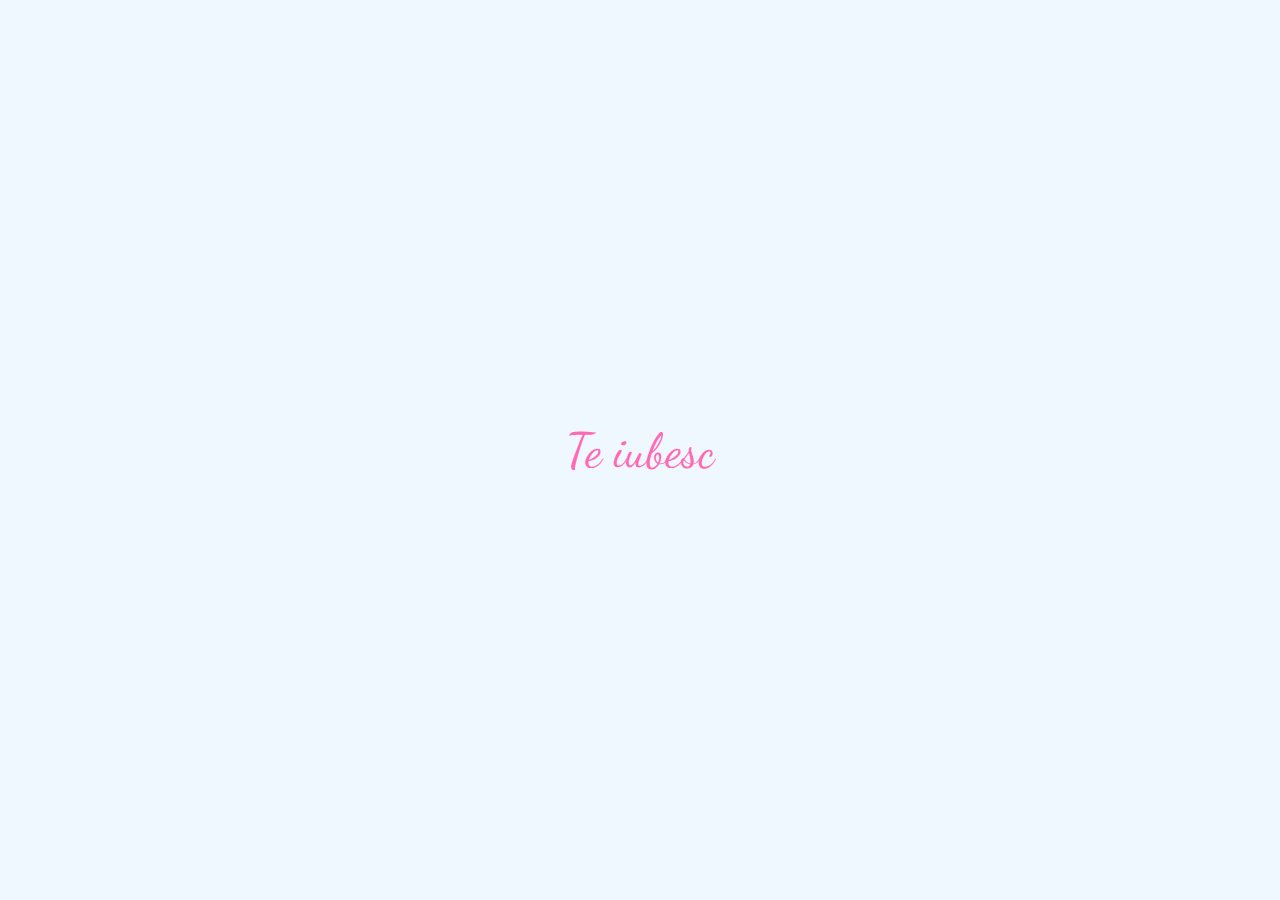
<file: index.html>
<!DOCTYPE html>
<html lang="ro">
<head>
    <meta charset="UTF-8">
    <meta name="viewport" content="width=device-width, initial-scale=1.0">
    <title>Te iubesc</title>
    <link rel="stylesheet" href="styles.css">
    <link href="https://fonts.googleapis.com/css2?family=Dancing+Script:wght@400;700&display=swap" rel="stylesheet">
</head>
<body>
    <div class="container">
        <a href="roman.html" class="love-message">Te iubesc</a>
    </div>
</body>
</html>
</file>
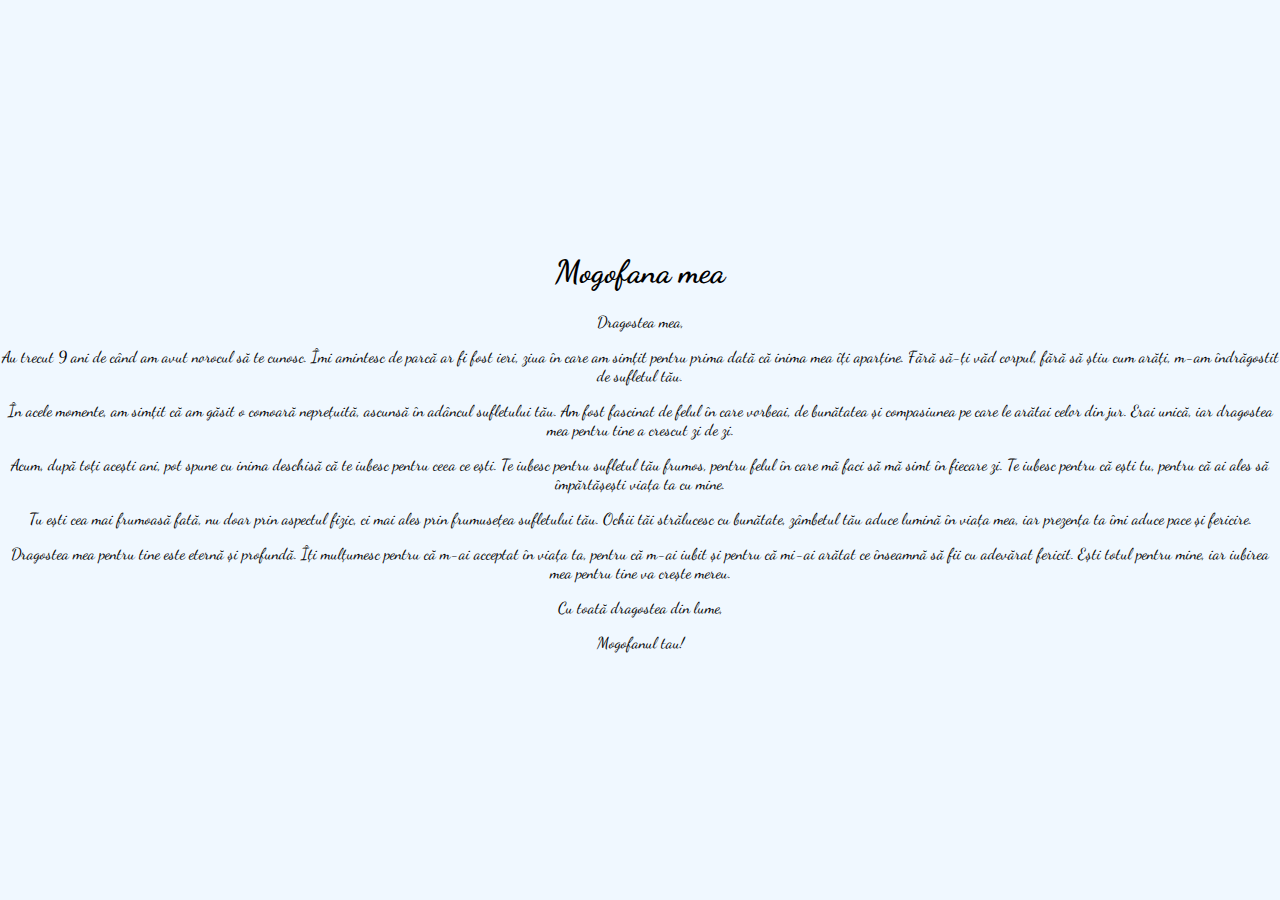
<file: roman.html>
<!DOCTYPE html>
<html lang="ro">
<head>
    <meta charset="UTF-8">
    <meta name="viewport" content="width=device-width, initial-scale=1.0">
    <title>Te iubesc!</title>
    <link rel="stylesheet" href="styles.css">
    <link href="https://fonts.googleapis.com/css2?family=Dancing+Script:wght@400;700&display=swap" rel="stylesheet">
</head>
<body>
    <div class="container">
        <h1>Mogofana mea</h1>
        <p>
            Dragostea mea,
        </p>
        <p>
            Au trecut 9 ani de când am avut norocul să te cunosc. Îmi amintesc de parcă ar fi fost ieri, ziua în care am simțit pentru prima dată că inima mea îți aparține. Fără să-ți văd corpul, fără să știu cum arăți, m-am îndrăgostit de sufletul tău.
        </p>
        <p>
            În acele momente, am simțit că am găsit o comoară neprețuită, ascunsă în adâncul sufletului tău. Am fost fascinat de felul în care vorbeai, de bunătatea și compasiunea pe care le arătai celor din jur. Erai unică, iar dragostea mea pentru tine a crescut zi de zi.
        </p>
        <p>
            Acum, după toți acești ani, pot spune cu inima deschisă că te iubesc pentru ceea ce ești. Te iubesc pentru sufletul tău frumos, pentru felul în care mă faci să mă simt în fiecare zi. Te iubesc pentru că ești tu, pentru că ai ales să împărtășești viața ta cu mine.
        </p>
        <p>
            Tu ești cea mai frumoasă fată, nu doar prin aspectul fizic, ci mai ales prin frumusețea sufletului tău. Ochii tăi strălucesc cu bunătate, zâmbetul tău aduce lumină în viața mea, iar prezența ta îmi aduce pace și fericire.
        </p>
        <p>
            Dragostea mea pentru tine este eternă și profundă. Îți mulțumesc pentru că m-ai acceptat în viața ta, pentru că m-ai iubit și pentru că mi-ai arătat ce înseamnă să fii cu adevărat fericit. Ești totul pentru mine, iar iubirea mea pentru tine va crește mereu.
        </p>
        <p>
            Cu toată dragostea din lume,
        </p>
        <p>
            Mogofanul tau!
        </p>
    </div>
</body>
</html>
</file>
<file: styles.css>
body {
    font-family: 'Dancing Script', cursive;
    display: flex;
    justify-content: center;
    align-items: center;
    height: 100vh;
    margin: 0;
    background-color: #f0f8ff;
}

.container {
    text-align: center;
}

.love-message {
    font-size: 3rem;
    color: #ff69b4;
    text-decoration: none;
}

.love-message:hover {
    color: #ff1493;
}
</file>
